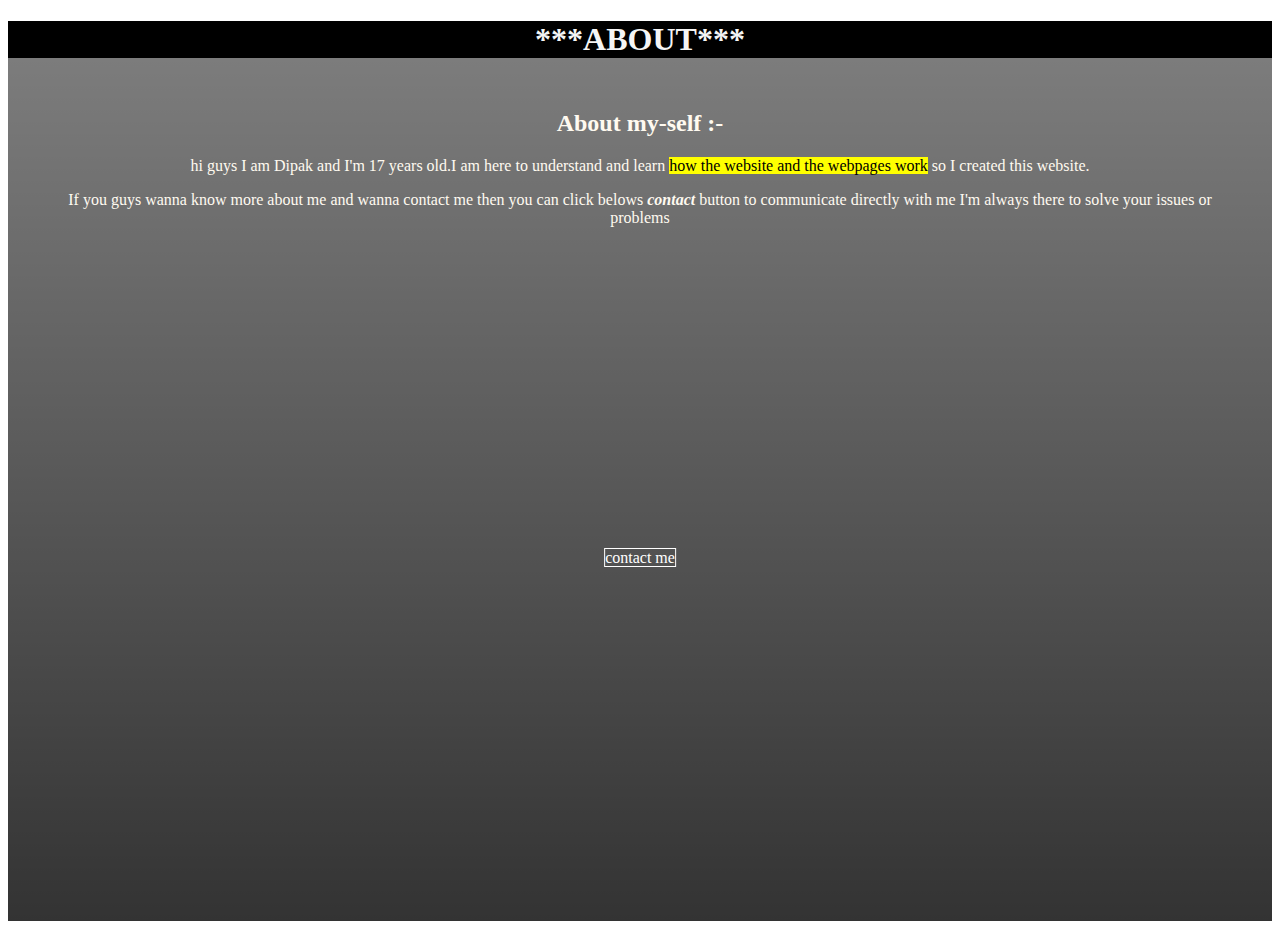
<file: about.html>
<!DOCTYPE html>
<html>
<head>
	<title>about</title>
	<link rel="stylesheet" type="text/css" href="css/style.css">		
</head>
<body>
	<header>
		<div class="minipagetitle">
			<center>
				<h1>***ABOUT***</h1>
			</center>
		</div>
		<div class="para">
			<h2>About my-self :-</h2>
			<p>hi guys I am Dipak and I'm 17 years old.I am here to understand and learn <mark>how the website and the webpages work</mark> so I created this website.</p>
			<p>If you guys wanna know more about me and wanna contact me then you can click belows<i> <b>contact</b> </i>button to communicate directly with me I'm always there to solve your issues or problems</p>
		</div>
		<div class="button">
            <a href="C:\Users\DELL\Desktop\website\contact.html" class="btn">contact me</a>
        </div>
	</header>

</body>
</html>
</file>
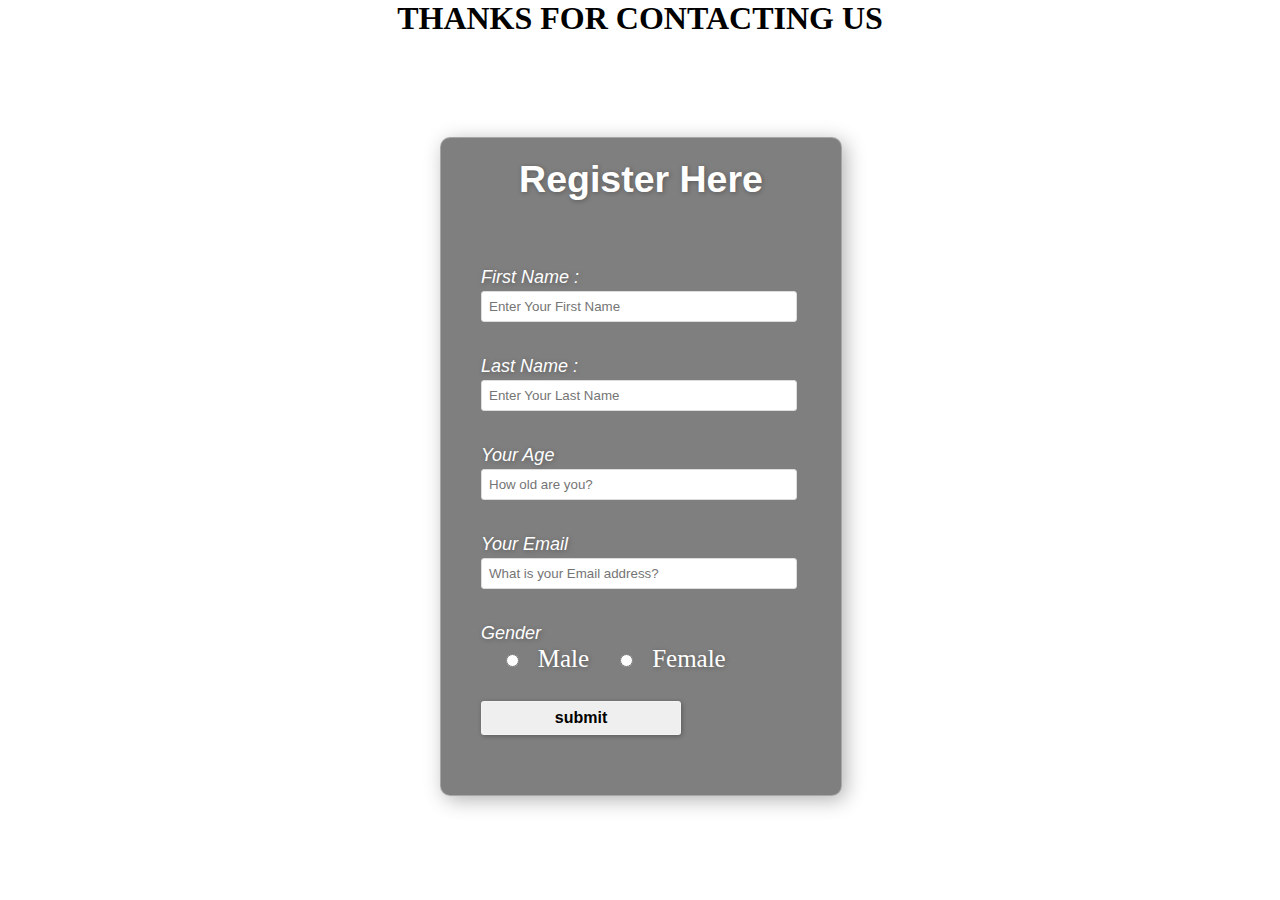
<file: contact.html>
<!DOCTYPE html>
<html>
<head>
	<title>contact</title>
	<link rel="stylesheet" type="text/css" href="css/style2.css">
</head>
<body>
	<div class="minipagetitle">
	<center>
		<h1>THANKS FOR CONTACTING US</h1>
	</center>
	</div>
	
	<div class="main">
		<div class="register">
			<h2>Register Here</h2>
			<form method="post" id="register" method="post">
				<label>First Name :</label>
				<br>
				<input type="text" name="fname"
				id="name" placeholder="Enter Your First Name">
				<br><br>
				<label>Last Name :</label>
				<br>
				<input type="text" name="lname"
				id="name" placeholder="Enter Your Last Name">
				<br><br>
				<label>Your Age</label>
				<br>
				<input type="number" name="age"
				id="name" placeholder="How old are you?">
				<br><br>
				<label>Your Email</label>
				<br>
				<input type="email" name="email"
				id="name" placeholder="What is your Email address?">
				<br><br>
				<label>Gender</label>
				<br>
				&nbsp;&nbsp;&nbsp;
				<input type="radio" name="gender"
				 id="male">
				&nbsp;
				<span id="male"> Male</span>
				&nbsp;&nbsp;&nbsp;
				<input type="radio" name="gender"
				id="female">
				&nbsp;
				<span id="female">Female</span>
				<br><br>
				<input type="submit" name="submit" value="submit" id="submit">
			</form>	
		</div><!--end register-->
	</div><!--end main-->
	

</body>
</html>
</file>
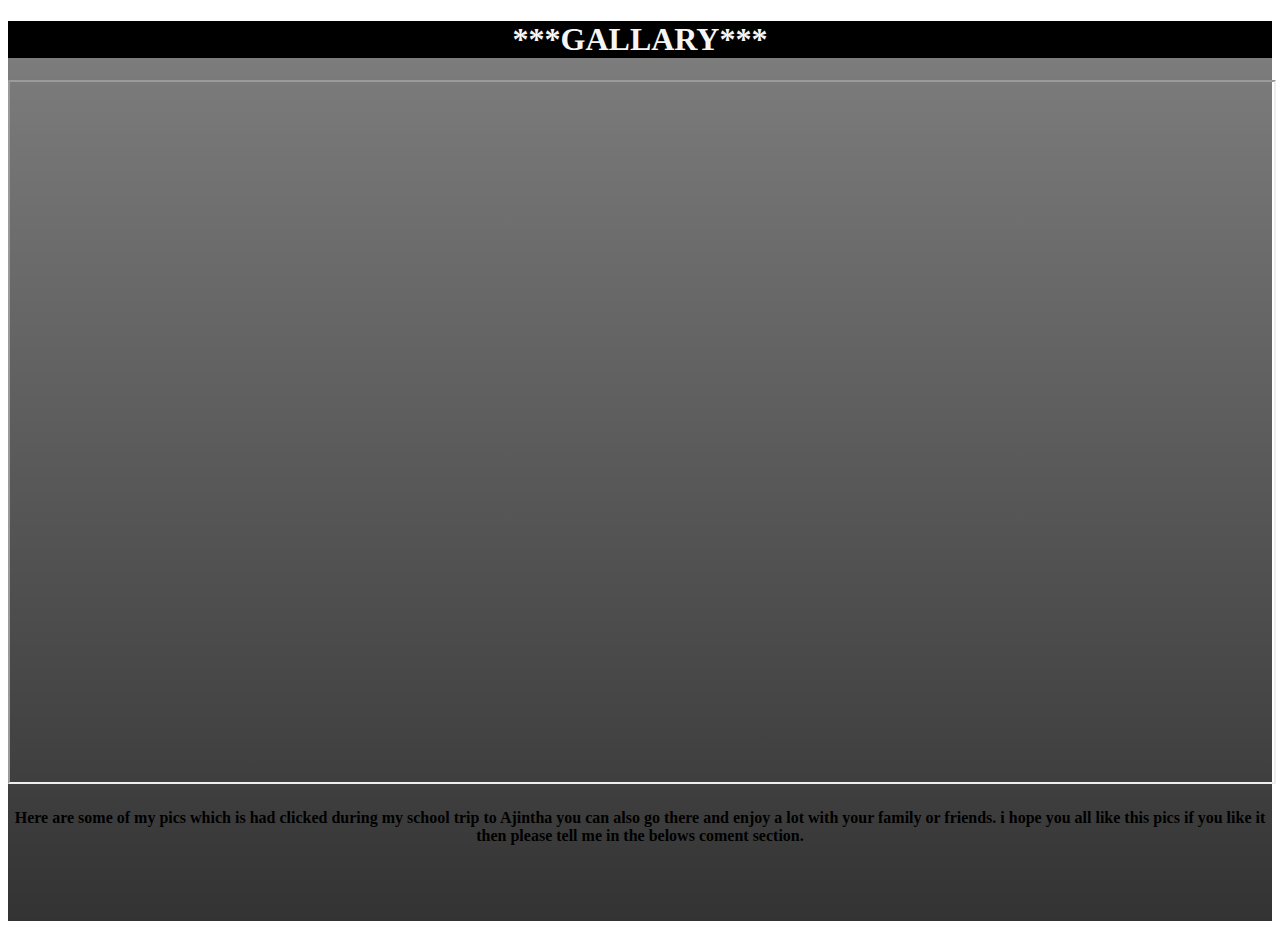
<file: gallary.html>
<!DOCTYPE html>
<html>
<head>
	<title>gallary</title>
	<link rel="stylesheet" type="text/css" href="css/style.css">
</head>
<body>
	<header>

		<center>
		<div class="minipagetitle">
			<h1>***GALLARY***</h1>
		</div>
		</center>

		<center>
			<iframe height="700px" width="100%" src="C:\Users\DELL\Desktop\website\gallary pics.html"></iframe>
		</center>

		<center>
			<h4>Here are some of my pics which is had clicked during my school trip to Ajintha you can also go there and enjoy a lot with your family or friends. i hope you all like this pics if you like it then please tell me in the belows coment section.</h4>
		</center>

	</header>
</body>
</html>
</file>
<file: css/style.css>
{
	margin: 0;
	padding: 0;
	font-family: century gothic;
}
header{
	background-image: 
	linear-gradient(rgba(0,0,0,0.50),rgba(0,0,0,0.80)),url(C:/Users/DELL/Desktop/website/images/1.jpg);
	height: 100vh;
	background-size: cover;
	background-position: center;
}
body{
	background: url(C:/Users/DELL/Desktop/website/images/1);
	background-size: 280%;
	background-position: -400px 0px;	
}
ul{
	float: right;
	list-style-type: none;
	margin-top: 25px;
}
ul li{
	display: inline-block;

}
ul li a{
	text-decoration: none;
	color: #fff;
	padding: 20px 50 px;
	border: 1px solid transparent;
	transition: 0.6s;

}
ul li a:hover{
	background-color: #fff;
	color: #000;

}
ul li active a{
	background-color: #fff;
	color: #000;

}
.logo img{
	float: left;
	width: 150px;
	height: auto;
}
.main{
	max-width: 1200px;
	margin: auto;
}
.title {
	position: absolute;
	top: 50%;
	left: 50%;
	transform: translate(-50%,-50%);
}
.title h1{
	color: white;
	font: 80px;
}

.button{
	position: absolute;
	top: 62%;
	left: 50%;
	transform: translate(-50%,-50%);
}
.btn{
	border: 1px solid #fff;
	padding: 10px 30 px;
	color: white;
	text-decoration: none;
	transition: 0.6s ease;

}

.btn:hover{
	background-color: #fff;
	color: #000;

}
.notice{
	color: white;

}
.minipagetitle{
	position: relative;
	background-color: black;
	color: whitesmoke;
}
.para{
	color: floralwhite;
	padding: 10px 30px;
	text-align: center;
}
</file>
<file: css/style2.css>
*{
	margin: 0;
	padding: 0;

}
body{
	background: url("C:/Users/DELL/Desktop/website/images/1.jpg");
	background-size: 280%;
	background-position: -400px 0px;	
}
div.main{
	width: 400px;
	margin: 100px auto 0px auto;

	
}
h2{
	text-align: center;
	padding: 20px;
	font-family: sans-serif;
}
div.register{
	background-color: rgba(0, 0, 0, 0.5);
	
	width: 100%;
	font-size: 25px;
	border-radius: 10px;
	border: 1px solid rgba(255, 255, 255, 0.3);
	box-shadow: 4px 4px 20px rgba(0, 0, 0, 0.3);
	color: #fff;

}
form#register{
	margin: 40px;

}
label{
	font-family: sans-serif;
	font-size: 18px;
	font-style: italic;
}
input#name{
	width: 300px;
	border: 1px solid #ddd;
	border-radius: 3px;
	outline: 0;
	padding: 7px;
	background-color: #fff;
	border-shadow:  inset 1px 1px 5px rgba(0,0,0,0.3);

}
input#submit{
	width: 200px;
	padding: 7px;
	font-size: 16px;
	font-family: sans-serif;
	font-weight: 600;
	border: none;
	border-radius: 3px;
	border-color: rgba(250, 100, 0, 0.8);
	color: black;
	cursor: pointer;
	border: 1px solid rgba(255, 255, 255, 0.3);
	box-shadow: 1px 1px 5px rgba(0, 0, 0, 0.3);
	margin-bottom: 20px;

}
label,span,h2{
	text-shadow: 1px 1px 5px rgba(0, 0, 0, 0.3);


}
</file>
